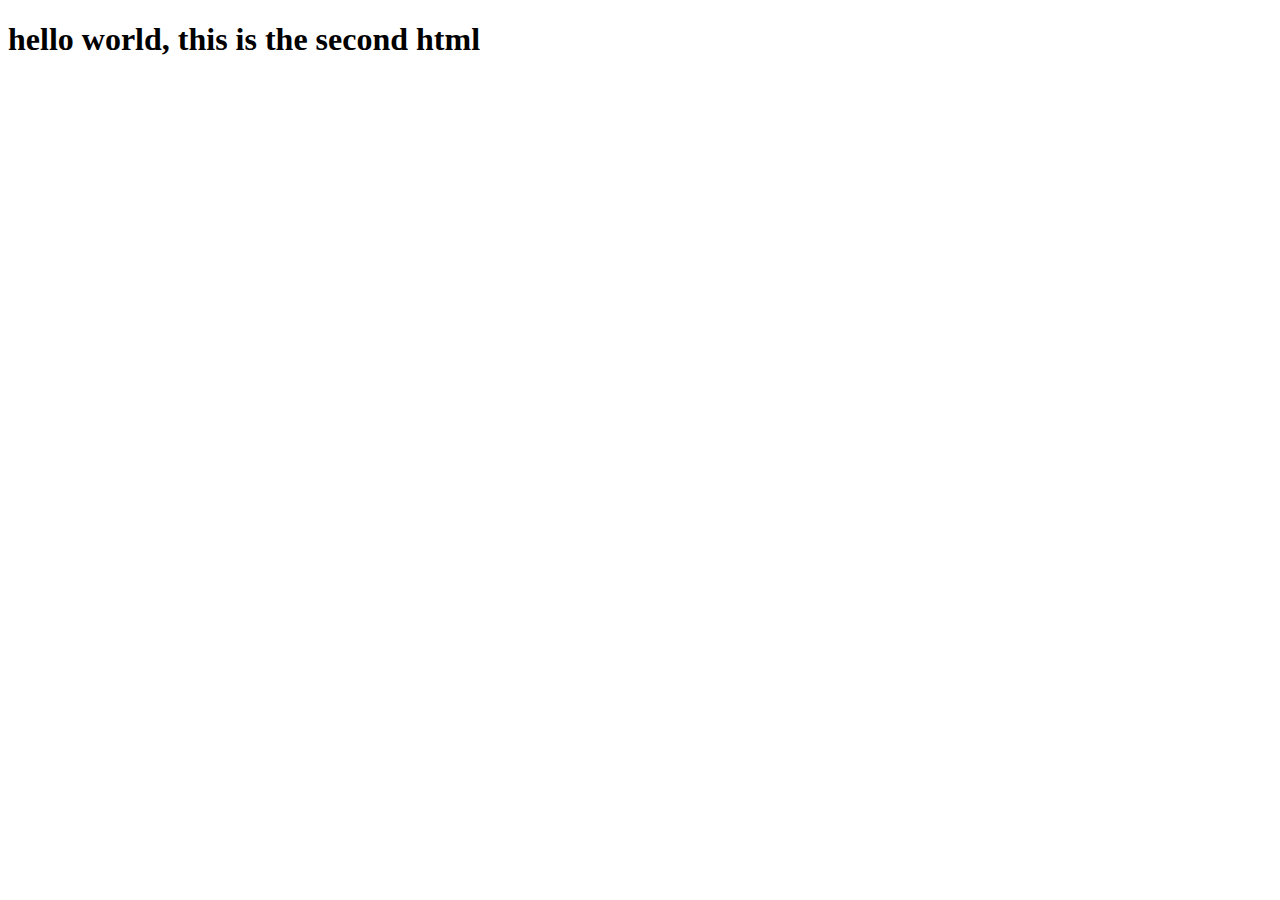
<file: second.html>
<!DOCTYPE html>
<html lang="en">
<head>
    <meta charset="UTF-8">
    <meta name="viewport" content="width=device-width, initial-scale=1.0">
    <meta http-equiv="X-UA-Compatible" content="ie=edge">
    <title>Document</title>
</head>
<body>
    <h1>hello world, this is the second html</h1>
</body>
</html>
</file>
